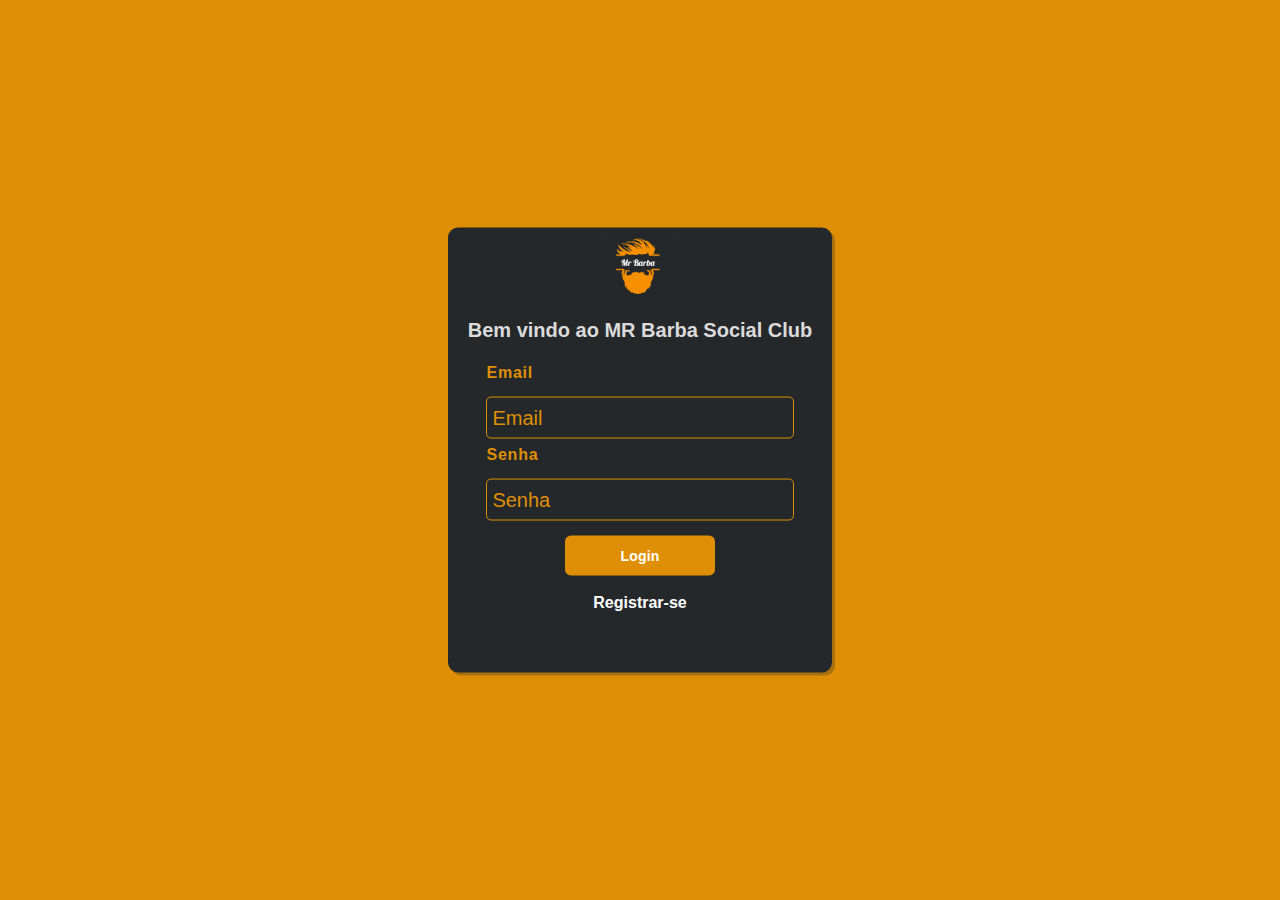
<file: mrbarba_tcc/app/src/index.html>
<!DOCTYPE html>
<html lang="PT-BR">
<head>
    <meta charset="UTF-8">
    <meta name="viewport" content="width=device-width, initial-scale=1.0">


    <link rel="stylesheet" href="../css/bootstrap.min.css">
    <!--============================================================================================================-->
    <link href="https://fonts.googleapis.com/css2?family=Roboto+Slab:wght@200;300;400&display=swap" rel="stylesheet">
    <!--============================================================================================================-->
    <link rel="stylesheet" href="./style.css"> 
    <!--===============================================================================================--> 
    <!-- <script src="https://code.jquery.com/jquery-3.2.1.slim.min.js" integrity="sha384-KJ3o2DKtIkvYIK3UENzmM7KCkRr/rE9/Qpg6aAZGJwFDMVNA/GpGFF93hXpG5KkN" crossorigin="anonymous"></script> -->
    <script type="text/javascript" src="../js/jquery-3.4.1.min.js"></script>
    <!--============================================================================================================-->
    <script type="text/javascript" src="../js/jquery.mask.min.js"></script>
    <!--============================================================================================================-->
    <script src="../js/bootstrap.min.js"></script>
    <!--============================================================================================================-->
    <script type="text/javascript" src="../js/rotas.js"></script>
    <!--============================================================================================================-->
    <script type="text/javascript" src="../js/login.js"></script>
    <!--============================================================================================================-->
    <script type="text/javascript" src="../js/scripts.js"></script>
    <!--============================================================================================================-->
   
    <title>Login</title>
</head>
<body>
    
<div id="modal" >
    <div class="content">
        
        <img src="../assents/logo-laranja.png" alt="Logo-MR-barba">
        <h5>Bem vindo ao MR Barba Social Club</h5>
        <!-- váidando no frontend onsubmit -->
        <form id="form-login" method="POST">
            <div class="inputs">
                <label for="login">Email</label>
                <input type="text" name="email" id="email" value="" placeholder="Email">
            </div>

            <div class="inputs">
                <label for="senha">Senha</label>
                <input type="password" name="senha" id="senha" value="" placeholder="Senha">
            </div>
            <div class="inputs" id="repetir-senha">
                <label for="senha">Repetir senha</label>
                <input type="password" name="repetir_senha" id="repetir_senha" value="" placeholder="Repetir senha">
            </div>
                <button type="submit" id="btn-login" >Login</button>
                <button type="submit" id="btn-registrar">Registrar-se</button>
                <a href="#" id="registrar-login">Registrar-se</a>   
        </form>
    </div>
</div>

   
    
</body>
</html>
</file>
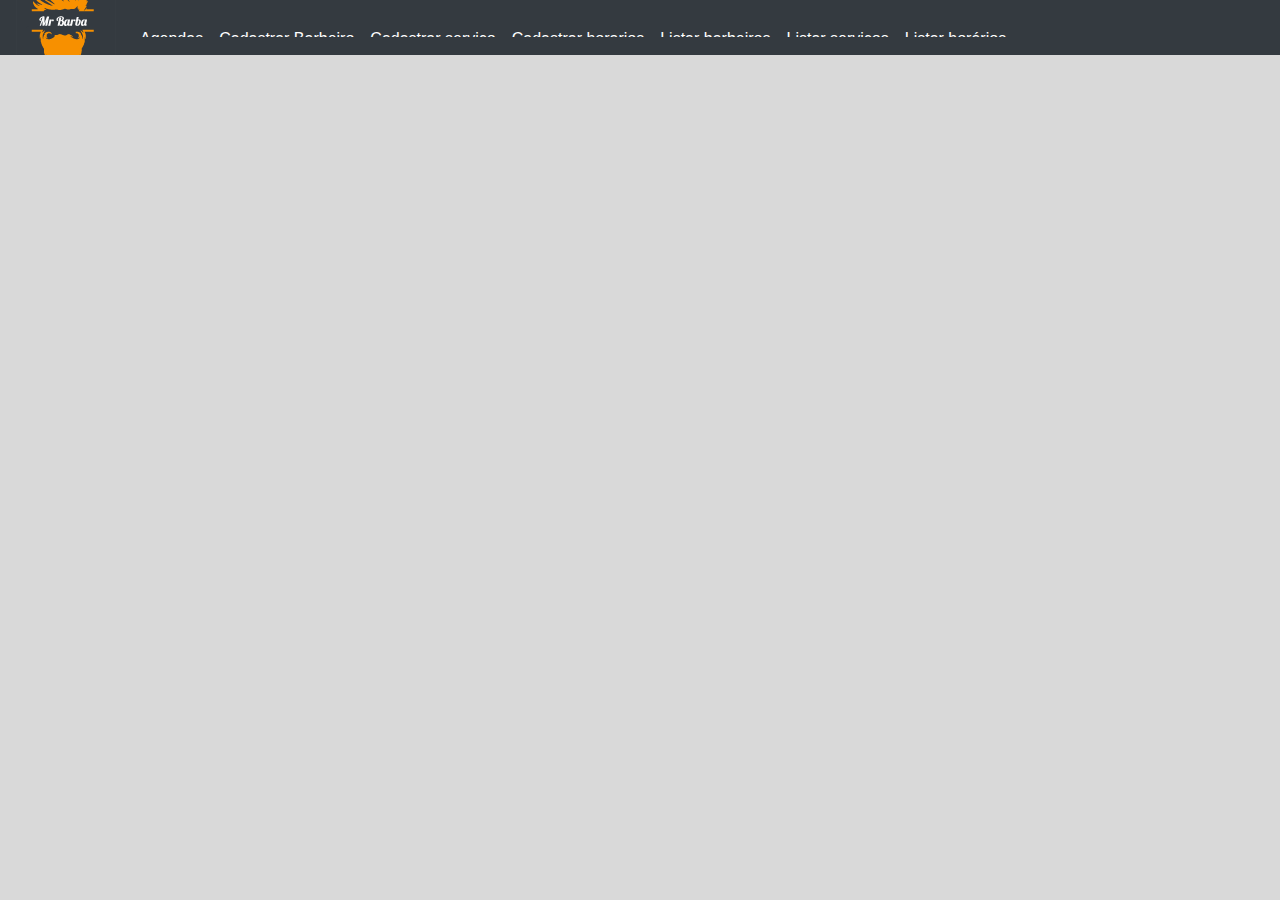
<file: mrbarba_tcc/app/src/pages/dashboard/index.html>
<!DOCTYPE html>
<html lang="PT-BR">
<head>
    <meta charset="UTF-8">
    <meta name="viewport" content="width=device-width, initial-scale=1.0">
    <link rel="stylesheet" href="./style.css">

    <!-- <script src="https://code.jquery.com/jquery-3.2.1.slim.min.js" integrity="sha384-KJ3o2DKtIkvYIK3UENzmM7KCkRr/rE9/Qpg6aAZGJwFDMVNA/GpGFF93hXpG5KkN" crossorigin="anonymous"></script> -->
    <script type="text/javascript" src="../../../js/jquery-3.4.1.min.js"></script>
    <!--============================================================================================================-->
    <script type="text/javascript" src="../../../js/jquery.mask.min.js"></script>
    <!--===============================================================================================-->
    <link rel="stylesheet" href="../../../css/bootstrap.min.css">
    <!--===============================================================================================-->
    <link href="https://fonts.googleapis.com/css2?family=Roboto+Slab:wght@200;300;400&display=swap" rel="stylesheet">  
    <!--===============================================================================================-->
    <script src="../../../js/bootstrap.min.js"></script>
    <!--===============================================================================================-->
    <script src="../../../js/dashboard.js"></script>
    <!--===============================================================================================-->
    <script src="../../../js/rotas.js"></script>
    <!--===============================================================================================-->
    <script src="../../../js/barbeiro.js" ></script>
    <!--===============================================================================================-->
    <script src="../../../js/servico.js"></script>
    <!--===============================================================================================-->
    <script src="../../../js/horario.js"></script>
    <!--===============================================================================================-->
    <script src="../../../js/scripts.js"></script>
    <!--===============================================================================================-->
    <script src="../../../js/agendar.js"></script>
    

    <title>Agendamentos Clientes</title>
</head>
<body id="listagem">

  <nav class="menu navbar navbar-expand-lg  bg-dark">
    <a class="navbar-brand" href="#">
      <img src="../../../assents/logo-laranja.png" alt="">
    </a>
    <div class="menu">
      <div class="navbar-nav">
        <a class="nav-item nav-link active" href="#" id="agendas">Agendas</a>
        <a class="nav-item nav-link active" href="#" id="barbeiros">Cadastrar Barbeiro</a>
        <a class="nav-item nav-link active" href="#" id="servicos">Cadastrar serviço</a>
        <a class="nav-item nav-link active" href="#" id="horarios">Cadastrar horarios</a>     
        <a class="nav-item nav-link active" href="#" id="list-barbeiro">Listar barbeiros</a>     
        <a class="nav-item nav-link active" href="#" id="list-servico">Listar serviços</a>     
        <a class="nav-item nav-link active" href="#" id="list-horario">Listar horários</a>     
      </div>
    </div>
  </nav>
  <!--===========================================================================================================-->

  <!-- Serviços -->
  <!-- listagem de serviços cadastrados -->
  <section id="servico-registro">
    <h3>Serviços</h3>
    <table class="table table-striped table-light col-10 barber ">
      <thead class="thead-dark">
        <tr>
          <th scope="col">ID</th>
          <th scope="col">Tipo de Serviço</th>
          <th scope="col">Configuraçoes</th>
        </tr>
      </thead>
      <tbody id="listagem-servico">
        
      </tbody>
    </table>
  </section>

  <section id="modal">
    <div class="container-modal" id="modal-1">
      <h3>Cadastrar Serviço</h3>
        <form id="form-add-servico" method="POST">
          <div class="info">
            <label >Serviço:</label>
            <input type="text" name="servico" id="servico" required="required" placeholder="Tipo de serviço">

            <button type="submit" id="cad-servico" >Cadastrar</button>      
          </div>    
        </form>   
    </div>

  <!-- Modal update do serviços-->
    <div class="modal fade" id="modal-servico" tabindex="-1" role="dialog" aria-labelledby="exampleModalCenterTitle" aria-hidden="true">
      <div class="modal-dialog modal-dialog-centered" role="document">
        <div class="modal-content">
          <div class="modal-header">
            <h5 class="modal-title" id="exampleModalLongTitle">Modal title</h5>
            <button type="button" class="close" data-dismiss="modal" aria-label="Close">
              <span aria-hidden="true">&times;</span>
            </button>
          </div>
          <div class="modal-body mx-auto">
            <label >Tipo de serviço:</label>
            <input type="text" id="txt-servico" maxlength="100" value="" required="required">
            <input type="hidden" id="txt-id-servico" name="id_servico" value="0">
          </div>
          <div class="modal-footer">
            <button type="button" class="btn btn-secondary" data-dismiss="modal">Fechar</button>
            <button type="button" href="javascript:EditarServico()" id="btn-update-servico" class="btn btn-primary">Salvar alterações</button>
          </div>
        </div>
      </div>
    </div>
<!-- fim dos modais dos serviços -->


<!-- Barbeiro  -->
    <div class="container-modal" id="modal-2">
      <h3>Cadastrar Barbeiro</h3>
        <form id="form-add-barbeiro" method="POST">
          <div class="info">
            <label >Nome do Barbeiro:</label>
            <input type="text" name="barbeiro" id="barbeiro" maxlength="100" value="" placeholder="Barbeiro" required="required">
        
            <button type="submit" id="cad-barbeiro">Cadastrar</button>   
          </div>  
        </form> 
    </div>

  <!-- Modal update do barbeiro-->
  <div class="modal fade" id="modal-barbeiro" tabindex="-1" role="dialog" aria-labelledby="exampleModalCenterTitle" aria-hidden="true">
    <div class="modal-dialog modal-dialog-centered" role="document">
      <div class="modal-content">
        <div class="modal-header">
          <h5 class="modal-title" id="exampleModalLongTitle">Modal title</h5>
          <button type="button" class="close" data-dismiss="modal" aria-label="Close">
            <span aria-hidden="true">&times;</span>
          </button>
        </div>
        <div class="modal-body mx-auto">
          <label >nome:</label>
          <input type="text" id="txt-nome" maxlength="100" value="" required="required">
          <input type="hidden" id="txt-id-barbeiro" name="id_barbeiro" value="0">
        </div>
        <div class="modal-footer">
          <button type="button" class="btn btn-secondary" data-dismiss="modal">Fechar</button>
          <button type="button" href="javascript:EditarBarbeiro()" id="btn-update-barbeiro" class="btn btn-primary">Salvar alterações</button>
        </div>
      </div>
    </div>
  </div>

  <!-- barbeiros -->
  <section id="barbeiros-registro">
    <h3>Barbeiros</h3>
    <table class="table table-striped table-light col-10 barber ">
      <thead class="thead-dark">
        <tr>
          <th scope="col">ID</th>
          <th scope="col">Nome</th>
          <th scope="col">Configuraçoes</th>
        </tr>
      </thead>
      <tbody id="listagem-barbeiro">
        
      </tbody>
    </table>
  </section>

<!-- fim dos modais do barbeiro -->




<!-- horario  -->
<!-- cadastrar um horario -->
    <div class="container-modal" id="modal-3">
      <h3>Cadastrar Horarios disponiveis</h3>
        <form id="form-add-horario" method="POST">
          <div class="info">
            <label >Dia:</label>
            <input type="text" id="txtdia" maxlength="100" value="" required="required">
            <label >Hora:</label>
            <input type="text" id="txthora" maxlength="100" value="" required="required">

            <input type="hidden" name="tipo" value="alterar-horario">
            <input type="hidden" name="id_horario" value="0">
            <button type="submit" id="cad-horario">Cadastrar</button>   
          </div>  
        </form> 
    </div>  
  </section>
  <!-- Modal update do horario-->
  <div class="modal fade" id="exampleModalCenter" tabindex="-1" role="dialog" aria-labelledby="exampleModalCenterTitle" aria-hidden="true">
    <div class="modal-dialog modal-dialog-centered" role="document">
      <div class="modal-content">
        <div class="modal-header">
          <h5 class="modal-title" id="exampleModalLongTitle">Modal title</h5>
          <button type="button" class="close" data-dismiss="modal" aria-label="Close">
            <span aria-hidden="true">&times;</span>
          </button>
        </div>
        <div class="modal-body">
          <label >Dia:</label>
            <input type="text" id="txt-dia" maxlength="100" value="" required="required">
            <label >Hora:</label>
            <input type="text" id="txt-hora" maxlength="100" value="" required="required">
            <input type="hidden" id="txt-id" name="id_horario" value="0">
        </div>
        <div class="modal-footer">
          <button type="button" class="btn btn-secondary" data-dismiss="modal">Fechar</button>
          <button type="button" href="javascript:EditarHorario()" id="btn-update-horario" class="btn btn-primary">Salvar alterações</button>
        </div>
      </div>
    </div>
  </div>
  <!-- listagem de horarios -->
  <section id="horario-registro">
    <h3>Horários</h3>
    <table class="table table-striped table-light col-10 barber ">
      <thead class="thead-dark">
        <tr>
          <th scope="col">Dia</th>
          <th scope="col">Hora</th>
          <th scope="col">Configurações</th>
        </tr>
      </thead>
      <tbody id="listagem-horario">
        
      </tbody>
    </table>
  </section>
<!-- fim do modal do horario -->

<!-- agendamentos -->
 <!-- listagem de horarios agendados -->
 <section id="agenda-registros">
  <h3>Agendamentos</h3>
  <table class="table table-striped table-light col-10 barber ">
    <thead class="thead-dark">
      <tr>
        <th scope="col">Nome</th>
        <th scope="col">Email</th>
        <th scope="col">Telefone</th>
        <th scope="col">Dia</th>
        <th scope="col">Hora</th>
        <th scope="col">Tipo de Serviço</th>
        <th scope="col">Barbeiro</th>
        <th scope="col">Configurações</th>
      </tr>
    </thead>
    <tbody id="listagem-registro">
      
    </tbody>
  </table>
</section>
<!-- fim dos agendamentos -->

    <!-- <script src="../../../js/jquery-3.4.1.min.js"></script>
    <script src="https://cdnjs.cloudflare.com/ajax/libs/popper.js/1.12.9/umd/popper.min.js" integrity="sha384-ApNbgh9B+Y1QKtv3Rn7W3mgPxhU9K/ScQsAP7hUibX39j7fakFPskvXusvfa0b4Q" crossorigin="anonymous"></script>
    <script src="../../../js/bootstrap.min.js"></script> -->
</body>
</html>
</file>
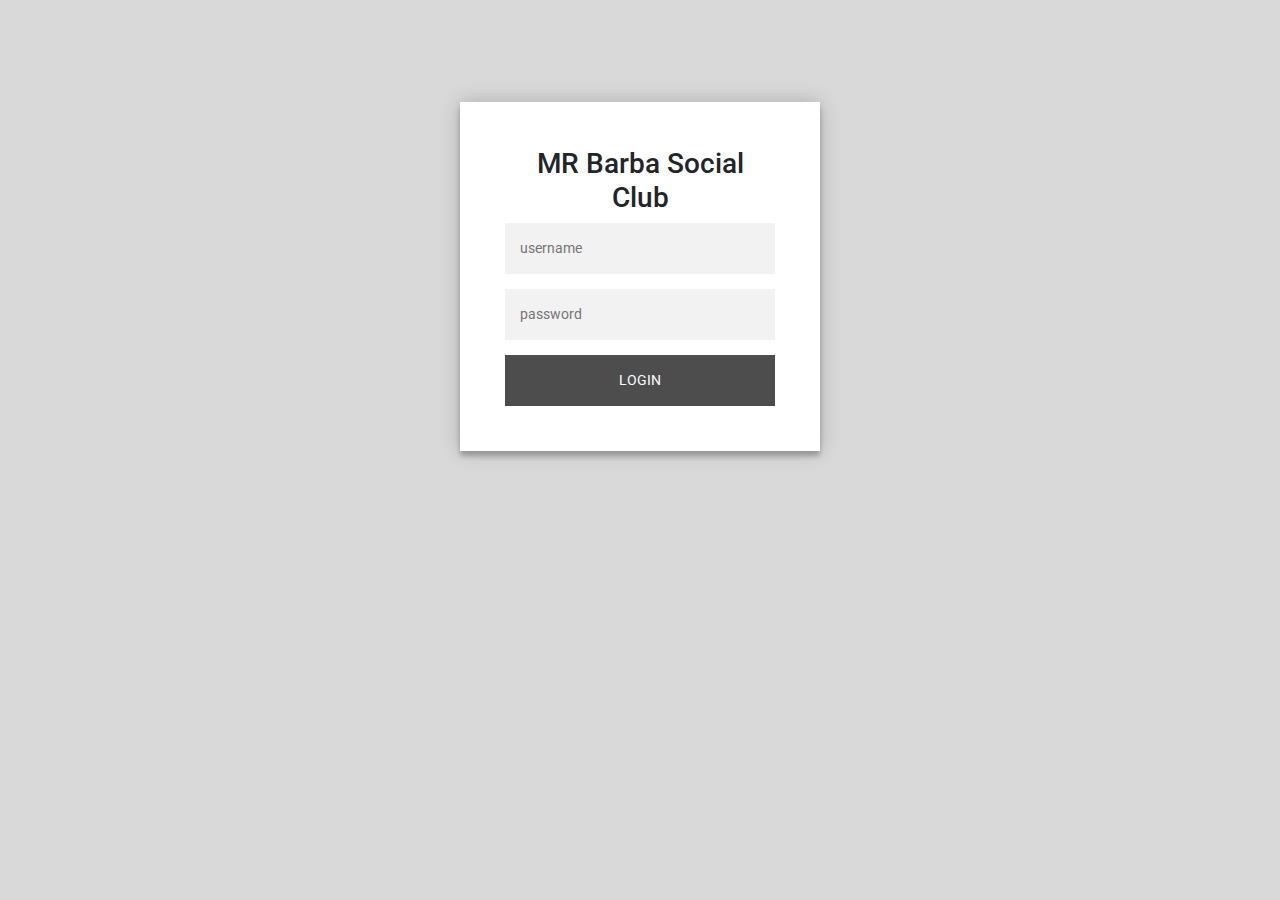
<file: mrbarba_tcc/app/src/pages/login_adm/index.html>
<!DOCTYPE html>
<html lang="pt-br">
<head>
    <meta charset="UTF-8">
    <meta name="viewport" content="width=device-width, initial-scale=1.0">
    <link rel="stylesheet" href="./style.css">
    <!-- <script src="https://code.jquery.com/jquery-3.2.1.slim.min.js" integrity="sha384-KJ3o2DKtIkvYIK3UENzmM7KCkRr/rE9/Qpg6aAZGJwFDMVNA/GpGFF93hXpG5KkN" crossorigin="anonymous"></script> -->
    <script type="text/javascript" src="../../../js/jquery-3.4.1.min.js"></script>
    <!--============================================================================================================-->
    <script type="text/javascript" src="../../../js/jquery.mask.min.js"></script>
    <!--============================================================================================================-->
    <link rel="stylesheet" href="../../../css/bootstrap.min.css">
    <!--============================================================================================================-->
    <link href="https://fonts.googleapis.com/css2?family=Roboto+Slab:wght@200;300;400&display=swap" rel="stylesheet">
    <!--============================================================================================================-->
    <link rel="stylesheet" href="./style.css"> 
    <!--============================================================================================================-->
    <script src="../../../js/bootstrap.min.js"></script>
    <!--============================================================================================================-->
    <script src="../../../js/login_Adm.js"></script>
    <!--============================================================================================================-->
    <script src="../../../js/rotas.js"></script>

    <title>Document</title>
</head>
<body>
    <div class="login-page">
        <div class="form">
          <h3>MR Barba Social Club</h3>
          <form id="login-form" method="POST">
            <input type="text" id="username" values= "" placeholder="username"/>
            <input type="password" id="senha" values= "" placeholder="password"/>
            <button type="submit" id="btn-logar">login</button>
          </form>
        </div>
      </div>  
</body>
</html>
</file>
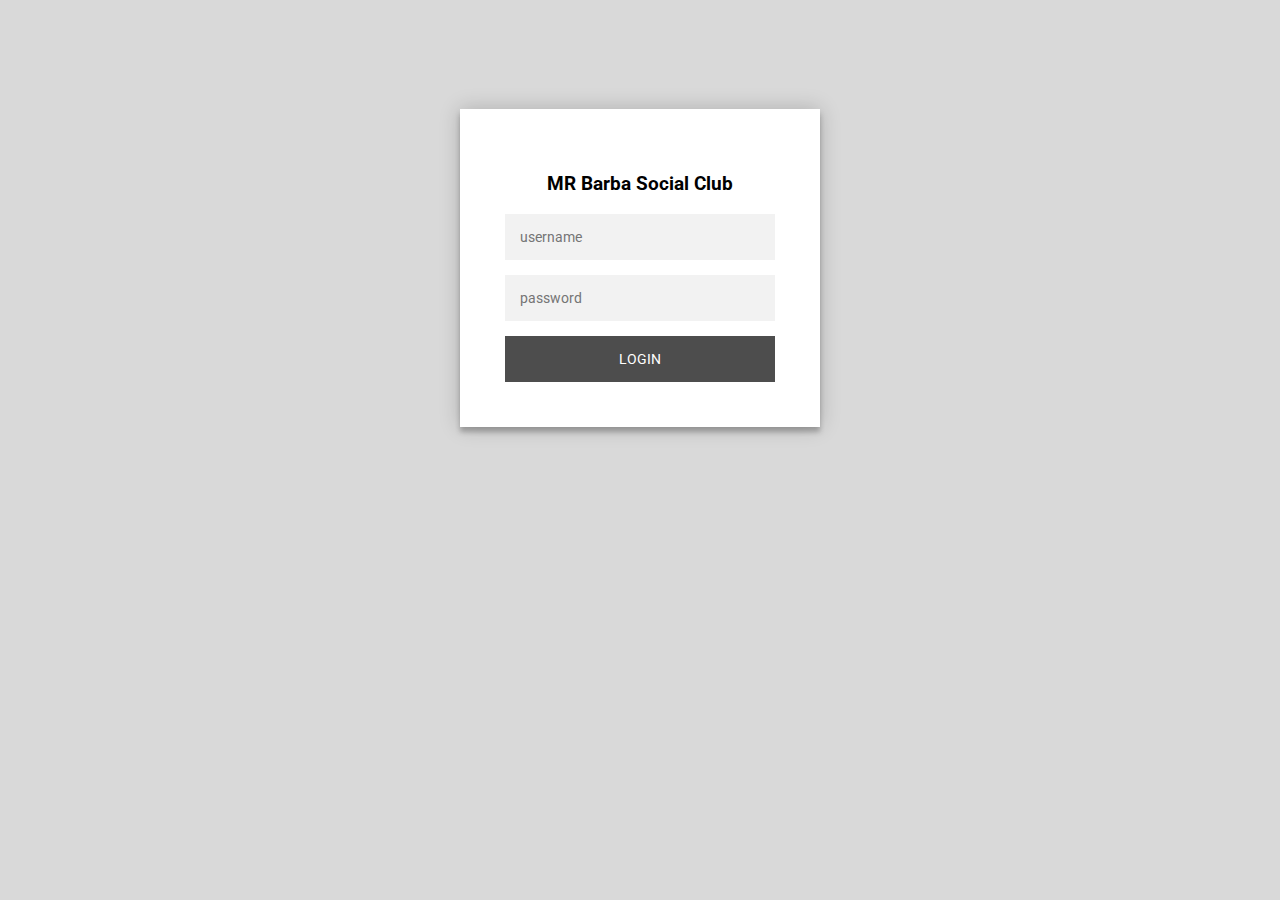
<file: mrbarba_tcc/app/src/pages/login_adm/login.html>
<!DOCTYPE html>
<html lang="pt-br">
<head>
    <meta charset="UTF-8">
    <meta name="viewport" content="width=device-width, initial-scale=1.0">
    <link rel="stylesheet" href="./style.css">
    <title>Document</title>
</head>
<body>
    <div class="login-page">
        
        <div class="form">
          <h3>MR Barba Social Club</h3>
          <form class="login-form">
            <input type="text" placeholder="username"/>
            <input type="password" placeholder="password"/>
            <button>login</button>
          </form>
        </div>
      </div>  
</body>
</html>
</file>
<file: mrbarba_tcc/app/src/style.css>
body{
    background: #DF8F05;
    color: #25282b;
    margin: 0;
    font-family: 'Montserrat', sans-serif;
}

a {
    color: #fff;
    font-weight: bold;
    text-decoration: none;
}
a:hover {
    text-decoration: underline;
}


.button {
    color: white;
    background: #ff5e84;

    width: 150px;
    height: 40px;

    font-size: 24px;
    font-weight: bold;

    display: flex;
    align-items: center;
    justify-content: center;

    border-radius: 8px;
    /* rgb Alpha */
    box-shadow: 0px 8px 16px rgba(255, 0, 92, 0.16);
}
.button:hover {
    background-color: #0984e3;
    text-decoration: none;
}

#buttons {
    display: flex;
    justify-content: space-evenly;
    margin-bottom: 10px;
}

button {
    border: none;
    font-weight: bold;
    background: none;

    font-size: 14px;
    font-weight: bold;
    line-height: 18px;
    letter-spacing: 0.2px;

    cursor: pointer;
    outline: none;
}

button:hover {
    text-decoration: underline;
}

/* modal */
#modal {
    /* posicionamento do modal no centro */
    width: 100%;
    background: #DF8F05;
    position: absolute;
    top: 0;
    bottom: 0;
    right: 0;
    left: 0;
    
    display: flex;
    justify-content: center;

    transition: 400ms;
}

::-webkit-input-placeholder {
    color: #DF8F05;
 }

#modal .content {
    width: 30%;
    background-color: #25282b;
    color: white;
    height: auto;
    border-radius: 10px;
    display: inline-block;
    position: absolute;
    top: 50%;
    left: 50%;
    transform: translateY(-50%) translateX(-50%);
   
    

    box-shadow: 3px 3px  rgba(44, 44, 44, 0.3);
}

#modal .content img {
    width: 70px;
    height: 70px;
    /* centralização de imagem */
    display: block;
    position: relative;
    margin:5px auto;
}
#modal .content h5 {
    text-align: center;
    margin: 15px auto;
    color: rgb(219, 219, 219);
    font-weight: 600;
    font-family: 'Roboto', sans-serif;
} 




#modal form {
    width: 80%;
    max-width: 900px;
    margin: 0 auto 15%;
    display: block;
    position: relative;
    
}

form input {
    width: 100%;
    box-sizing: border-box;
    background: #25282b;
    padding: 5px;
    border-radius: 5px;
    border: 1px solid #DF8F05;
    outline: none;
    color: #DF8F05;
    font-size: 20px;
}

form label {
    color: #DF8F05;
    font-weight: 600;
    line-height: 32px;
    letter-spacing: 0.8px;
}


form button {
    background: #DF8F05;
    color: #fff;
    width: 150px;
    height: 40px;
    margin-right: auto;
    border-radius: 6px ;
    cursor: pointer;

    display: block;
    margin: 5% auto;

    margin-top: 15px;
    transition: 400ms;
}

form button:hover{
    background-color: #f79d02;
    color: white;
    text-decoration: none;
}

form a {
    display: flex;
    justify-content: center; 
}

form a:hover {
    color: #f79d02;
    transition: 500ms;
    text-decoration: none;
}

@media screen and (max-width: 1025px) {
    #modal .content {
      width: 90%;
      height: auto;
    }
    
}

@media screen and (max-width: 350px) {
    
    form button{
        display: block;
        margin: 5% auto;
    }

    #modal form {
        width: 90%;
        margin: 5% auto;
        
    }
}
</file>
<file: mrbarba_tcc/app/src/pages/dashboard/style.css>
#listagem {
    background-color: #d9d9d9;
}
#content {
    width: 100%;
}
table {
    font-style: 'Roboto' sans-serif;
    width: 90%;
    text-align: left;
    margin: 0 auto;
}

h3 {
    padding: 2%;
    color: #303b39;
    text-shadow: 1px 1px rgba(27, 27, 27,0.4);
    text-align: center;
}

 th, td {
    padding: 10px;
    color: #303b39;
    text-align: left;
    border: 1px solid;
}

td img {
    height: 40px;
    width: 40px;
}

#modal {
    width: 100%;
    font-family: 'roboto', sans-serif;
    font-weight: 600;

    display: block;
}

#modal .container-modal {
    width: 70%;
    margin: 10% auto;
    background-color: #303b48;
    padding-bottom: 10px;
    border-radius: 10px;
    
}
.info {
    width: 100%;
    margin: 0 auto;
}
.container-modal h3 {
    color: #d9d9d9;
}
.info label{
    color: #d9d9d9;
    padding: 10px;
    text-align: center;
}

.info input {
    margin: 0 auto;
}

.info label, input {
    display: block;
    width:200px;
    margin:0 auto;
}

.info button {
    display: block;
    margin: 10px auto;
    background-color: #DF8F05;
    border-radius: 10px;

    width: 120px;
    height: 45px;

    border-style: solid;
    border-color: #DF8F05;

    color: #303b48;
    font-weight: 600;

    box-shadow: 1px 2px rgba(27, 27, 27,0.4);
}

.navbar-nav a {
    color: #ffffff;
}

.navbar-nav a:hover {
    color: #DF8F05;
    transition: 500ms;
}

.navbar-brand img {
    height: 100px;
    width: 100px;
}


/* listagem de serviços */
#listagem-servico img, #listagem-barbeiro img, #listagem-horario img, #agenda-registros img {
    height: 30px;
    margin-left: 1%;
    width: 30px;
}
</file>
<file: mrbarba_tcc/app/src/pages/login_adm/style.css>
/* login */
@import url(https://fonts.googleapis.com/css?family=Roboto:300);

.login-page {
  width: 360px;
  padding: 8% 0 0;
  margin: auto;
}
.form {
  position: relative;
  z-index: 1;
  background: #FFFFFF;
  max-width: 360px;
  margin: 0 auto 100px;
  padding: 45px;
  text-align: center;
  box-shadow: 0 0 20px 0 rgba(0, 0, 0, 0.2), 0 5px 5px 0 rgba(0, 0, 0, 0.24);
}
.form input {
  font-family: "Roboto", sans-serif;
  outline: 0;
  background: #f2f2f2;
  width: 100%;
  border: 0;
  margin: 0 0 15px;
  padding: 15px;
  box-sizing: border-box;
  font-size: 14px;
}

.form button {
  font-family: "Roboto", sans-serif;
  text-transform: uppercase;
  outline: 0;
  background: #4d4d4d;
  width: 100%;
  border: 0;
  padding: 15px;
  color: #FFFFFF;
  font-size: 14px;
  -webkit-transition: all 0.3 ease;
  transition: all 0.3 ease;
  cursor: pointer;
}

.container {
  position: relative;
  z-index: 1;
  max-width: 300px;
  margin: 0 auto;
}

body {
  background:#d9d9d9; /* fallback for old browsers */
  font-family: "Roboto", sans-serif;
  -webkit-font-smoothing: antialiased;
  -moz-osx-font-smoothing: grayscale;      
}
/* fim login */
</file>
